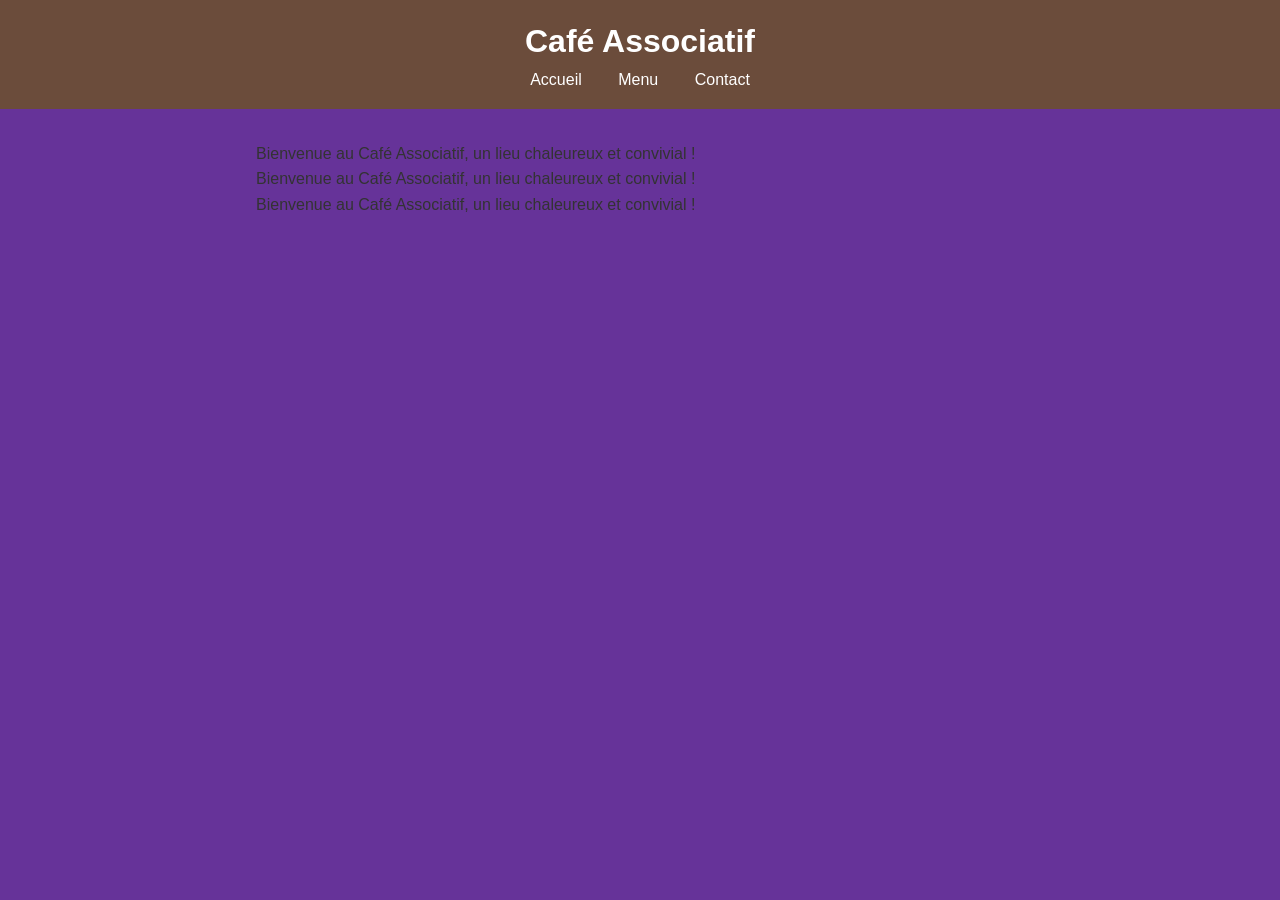
<file: index.html>
<!DOCTYPE html>
<html lang="fr">
<head>
<meta charset="UTF-8">
<title>Café Associatif</title>
<link rel="stylesheet" href="css/style.css">
</head>
<body>
<header>
<h1>Café Associatif</h1>
<nav>
<a href="index.html">Accueil</a>
<a href="menu.html">Menu</a>
<a href="contact.html">Contact</a>
</nav>
</header>
<main>
<p>Bienvenue au Café Associatif, un lieu chaleureux et convivial !</p>
<p>Bienvenue au Café Associatif, un lieu chaleureux et convivial !</p>
<p>Bienvenue au Café Associatif, un lieu chaleureux et convivial !</p>
</main>
</body>
</html>
</file>
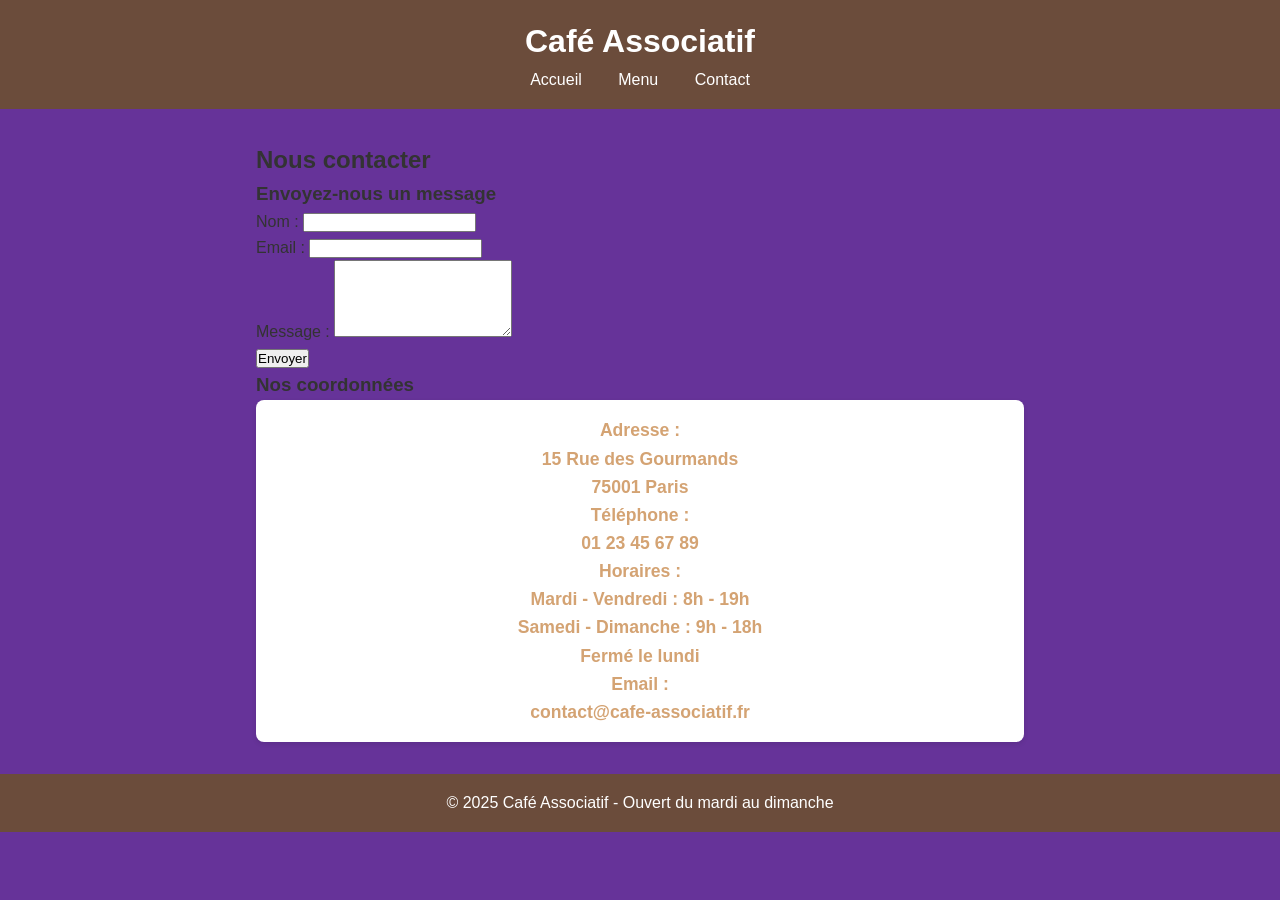
<file: contact.html>
<!DOCTYPE html>
<html lang="fr">
<head>
<meta charset="UTF-8">
<meta name="viewport" content="width=device-width, initial-scale=1.0">

<title>Café Associatif - Contact</title>
<link rel="stylesheet" href="css/style.css">
</head>
<body>
<header>
<h1>Café Associatif</h1>
<nav>
<a href="index.html">Accueil</a>
<a href="menu.html">Menu</a>
<a href="contact.html">Contact</a>
</nav>
</header>
<main>
<h2>Nous contacter</h2>
<div class="contact-container">
<!-- Formulaire de contact -->
<div class="contact-form">
<h3>Envoyez-nous un message</h3>
<form action="#" method="post">
<div class="form-group">
<label for="nom">Nom :</label>
<input type="text" id="nom" name="nom" required>
</div>
<div class="form-group">
<label for="email">Email :</label>
<input type="email" id="email" name="email" required>
</div>
<div class="form-group">
<label for="message">Message :</label>
<textarea id="message" name="message" rows="5" required></textarea>
</div>
<button type="submit" class="btn-submit">Envoyer</button>
</form>
</div>
<!-- Adresse et informations -->
<div class="contact-info">
<h3>Nos coordonnées</h3>
<div class="card">
<p><strong> Adresse :</strong><br>
15 Rue des Gourmands<br>
75001 Paris</p>
<p><strong> Téléphone :</strong><br>
01 23 45 67 89</p>
<p><strong> Horaires :</strong><br>
Mardi - Vendredi : 8h - 19h<br>
Samedi - Dimanche : 9h - 18h<br>
Fermé le lundi</p>
<p><strong> Email :</strong><br>
contact@cafe-associatif.fr</p>
</div>
</div>
</div>
</main>
<footer>
<p>&copy; 2025 Café Associatif - Ouvert du mardi au dimanche</p>
</footer>
</body>
</html>
</file>
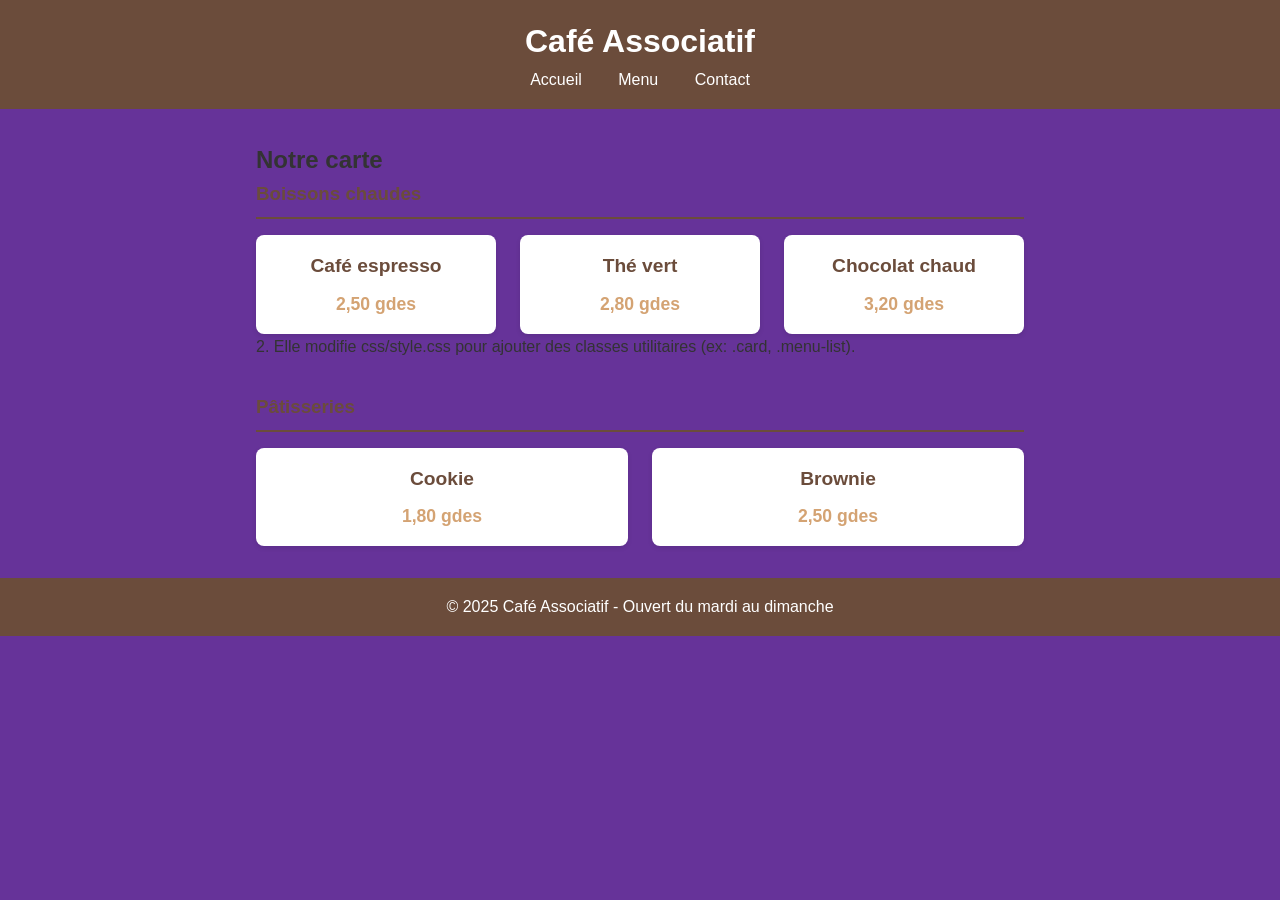
<file: menu.html>
<!DOCTYPE html>
<html lang="fr">
<head>
<meta charset="UTF-8">
<meta name="viewport" content="width=device-width, initial-scale=1.0">
<title>Café Associatif - Menu</title>
<link rel="stylesheet" href="css/style.css">
</head>
<body>
<header>
<h1>Café Associatif</h1>
<nav>
<a href="index.html">Accueil</a>
<a href="menu.html">Menu</a>
<a href="contact.html">Contact</a>
</nav>
</header>
<main>
<h2>Notre carte</h2>
<section class="menu-section">
<h3>Boissons chaudes</h3>
<div class="menu-grid">
<div class="card">
<h4> Café espresso</h4>
<p>2,50 gdes</p>
</div>
<div class="card">
<h4> Thé vert</h4>
<p>2,80 gdes</p>
</div>
<div class="card">
<h4> Chocolat chaud</h4>
<p>3,20 gdes</p>
</div>
</div>
2. Elle modifie css/style.css pour ajouter des classes utilitaires (ex: .card, .menu-list).
</section>
<section class="menu-section">
<h3>Pâtisseries</h3>
<div class="menu-grid">
<div class="card">
<h4> Cookie</h4>
<p>1,80 gdes</p>
</div>
<div class="card">
<h4> Brownie</h4>
<p>2,50 gdes</p>
</div>
</div>
</section>
</main>
<footer>
<p>&copy; 2025 Café Associatif - Ouvert du mardi au dimanche</p>
</footer>
</body>
</html>
</file>
<file: css/style.css>
* {
margin: 0;
padding: 0;
box-sizing: border-box;
}
body {
font-family: Arial, sans-serif;
line-height: 1.6;
color: #333;
background-color:rebeccapurple;
}
header {
background-color: #6b4c3b;
color: white;
padding: 1rem;
text-align: center;
}

nav a {
color: white;
text-decoration: none;
margin: 0 1rem;
}
nav a:hover {
text-decoration: underline;
}
main {
max-width: 800px;
margin: 2rem auto;
padding: 0 1rem;
}


/* Ajout à la fin du fichier style.css existant */
/* Styles pour la page menu */
.menu-section {
margin-bottom: 2rem;
}
.menu-section h3 {
color: #6b4c3b;
border-bottom: 2px solid #6b4c3b;
padding-bottom: 0.5rem;
margin-bottom: 1rem;
}
.menu-grid {
display: grid;
grid-template-columns: repeat(auto-fit, minmax(200px, 1fr));
gap: 1.5rem;
}
.card {
background-color: white;
border-radius: 8px;
padding: 1rem;
text-align: center;
box-shadow: 0 2px 5px rgba(0,0,0,0.1);
transition: transform 0.3s ease;
}

.card:hover {
transform: translateY(-5px);
box-shadow: 0 5px 15px rgba(0,0,0,0.2);
}
.card h4 {
color: #6b4c3b;
margin-bottom: 0.5rem;
font-size: 1.2rem;
}
.card p {
color: #d4a373;
font-weight: bold;
font-size: 1.1rem;
}
footer {
background-color: #6b4c3b;
color: white;
text-align: center;
padding: 1rem;
margin-top: 2rem;
}
</file>
